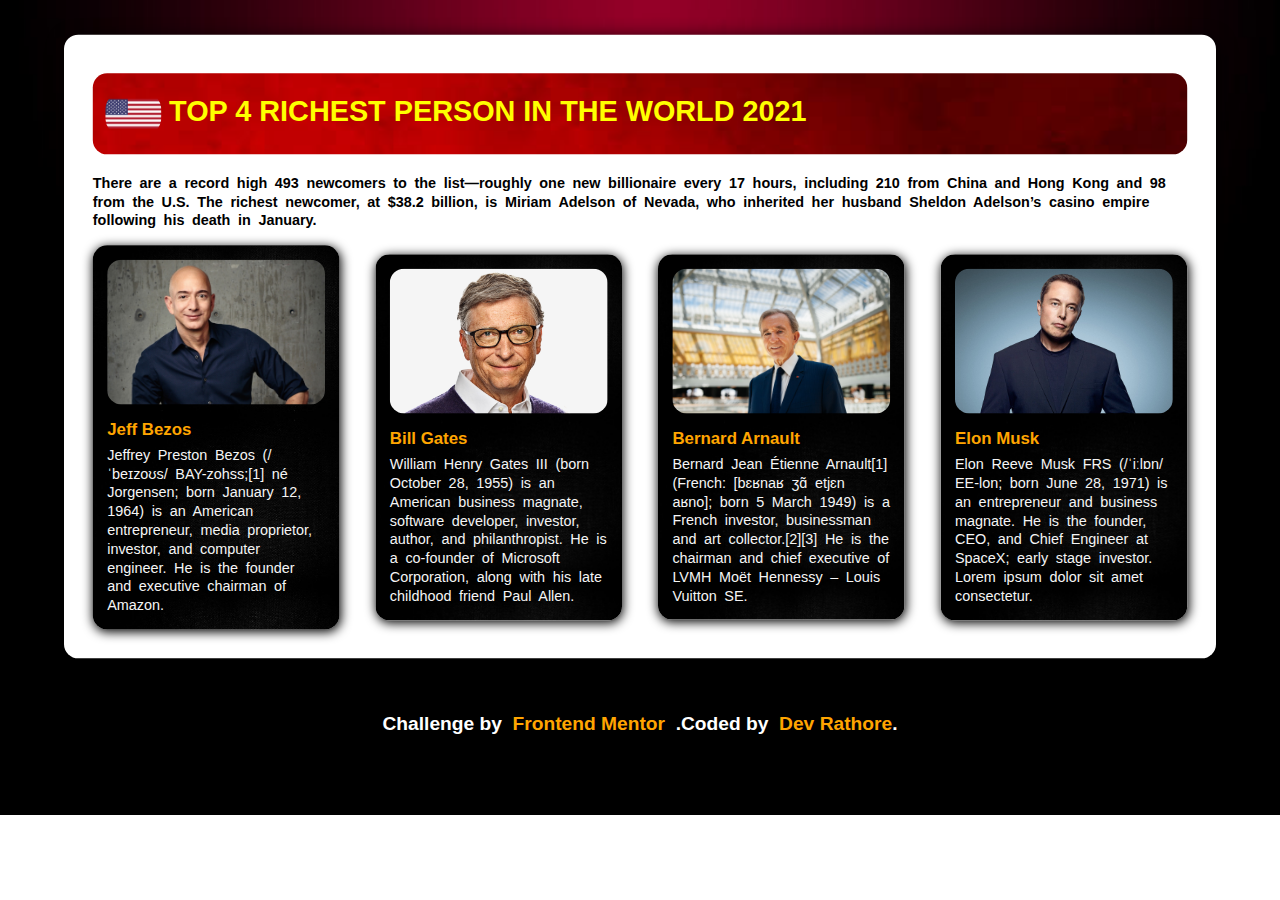
<file: index.html>
<!DOCTYPE html>
<html lang="en">

<head>
    <meta charset="UTF-8" />
    <meta http-equiv="X-UA-Compatible" content="IE=edge" />
    <meta name="viewport" content="width=device-width, initial-scale=1.0" />
    <title>Top 4 Richest Person | Home</title>
    <link rel="stylesheet" href="./sass/main.css" />
</head>

<body>
    <main class="main-container">
        <div class="innerdiv">
            <h1>
                <img src="./images/flag-icon.png" alt="flag" />TOP 4 RICHEST PERSON IN
                THE WORLD 2021
            </h1>
            <p class="content">
                There are a record high 493 newcomers to the list—roughly one new billionaire every 17 hours, including 210 from China and Hong Kong and 98 from the U.S. The richest newcomer, at $38.2 billion, is Miriam Adelson of Nevada, who inherited her husband Sheldon Adelson’s casino empire following his death in January. <!-- Other notable new entrants include movie and TV producer Tyler Perry, Bumble dating app cofounder Whitney Wolfe Herd—the world’s youngest self-made woman billionaire, and Europe’s Guillaume Pousaz, founder of payments firm Checkout.com     -->
            </p>
            <div class="div-group">
                <div class="eachdiv">
                    <img src="./images/jeffbezos.jpeg" alt="img" />
                    <h3>Jeff Bezos</h3>
                    <p class="para">
                        Jeffrey Preston Bezos (/ˈbeɪzoʊs/ BAY-zohss;[1] né Jorgensen; born
                        January 12, 1964) is an American entrepreneur, media proprietor,
                        investor, and computer engineer. He is the founder and executive
                        chairman of Amazon.
                    </p>
                </div>
                <div class="eachdiv">
                    <img src="./images/bill gates.jpg" alt="img" />
                    <h3>Bill Gates</h3>
                    <p class="para">
                        William Henry Gates III (born October 28, 1955) is an American
                        business magnate, software developer, investor, author, and
                        philanthropist. He is a co-founder of Microsoft Corporation, along
                        with his late childhood friend Paul Allen.
                    </p>
                </div>
                <div class="eachdiv">
                    <img src="./images/bernald.webp" alt="img" />
                    <h3>Bernard Arnault</h3>
                    <p class="para">
                        Bernard Jean Étienne Arnault[1] (French: [bɛʁnaʁ ʒɑ̃ etjɛn aʁno];
                        born 5 March 1949) is a French investor, businessman and art
                        collector.[2][3] He is the chairman and chief executive of LVMH
                        Moët Hennessy – Louis Vuitton SE.
                    </p>
                </div>
                <div class="eachdiv">
                    <img src="./images/elon.jpg" alt="img" />
                    <h3>Elon Musk</h3>
                    <p class="para">
                        Elon Reeve Musk FRS (/ˈiːlɒn/ EE-lon; born June 28, 1971) is an
                        entrepreneur and business magnate. He is the founder, CEO, and
                        Chief Engineer at SpaceX; early stage investor. Lorem ipsum dolor
                        sit amet consectetur.
                    </p>
                </div>
            </div>
        </div>
    </main>
    <footer class="attribution">
        Challenge by
        <a href="https://www.frontendmentor.io/profile/GitHub-dev12345" target="_blank">&nbsp;Frontend Mentor</a>
        &nbsp;.Coded by
        <a href="https://github.com/GitHub-dev12345">&nbsp;Dev Rathore</a>.
    </footer>
</body>

</html>
</file>
<file: sass/main.css>
@charset "UTF-8";
/* CSS Rest */
* {
  margin: 0;
  padding: 0;
  -webkit-box-sizing: border-box;
          box-sizing: border-box;
  font-family: Arial, Helvetica, sans-serif;
}

body {
  background: url("../images/Justin M_ Maller • Art Director & Illustrator • Online Portfolio.jpg") no-repeat;
  background-position: top center;
  background-size: cover;
}

/* Main Container CSS Code */
.main-container {
  padding: 2rem;
  margin: 0px auto;
  background-color: white;
  border-radius: 1rem;
  -webkit-box-shadow: 2px 5px 20px black;
          box-shadow: 2px 5px 20px black;
  -webkit-transform: scale(0.9);
          transform: scale(0.9);
}

/* Inner Div CSS Code */
.innerdiv h1 {
  background: url("../images/h1-bg.jpg") no-repeat;
  background-size: cover;
  color: yellow;
  padding: 0.8rem;
  border-radius: 1rem;
  margin: 0.7rem 0 0.4rem;
}

.innerdiv h1 img {
  height: 4rem;
  vertical-align: middle;
  border-radius: 50%;
  margin-right: 0.5rem;
}

.content {
  font-size: clamp(1rem, 10vw, 1vw);
  font-weight: bold;
  padding-top: 1rem;
  margin: 0;
  word-spacing: 4px;
  line-height: 1.3;
  color: black;
  margin-bottom: 1rem;
}

/* Div-Group CSS Code */
.div-group {
  display: -webkit-box;
  display: -ms-flexbox;
  display: flex;
  -webkit-box-pack: justify;
      -ms-flex-pack: justify;
          justify-content: space-between;
  -webkit-box-align: center;
      -ms-flex-align: center;
          align-items: center;
  margin: 0px -20px 0px -20px;
}

/* Each-Div CSS Code */
.eachdiv {
  display: inline-block;
  width: 24.5%;
  background: url("../images/Best Black wallpaper HD 4k Free Downloads.jpg") no-repeat;
  background-size: cover;
  border-radius: 1rem;
  -webkit-box-shadow: 1px 2px 12px black;
          box-shadow: 1px 2px 12px black;
  padding: 1rem;
  margin: 0px 20px 0px 20px;
  cursor: pointer;
  -webkit-transform: 0.5s;
          transform: 0.5s;
}

.eachdiv:hover {
  -webkit-transform: scale(1.02) translate(-2px);
          transform: scale(1.02) translate(-2px);
  -webkit-box-shadow: 5px 6px 12px black;
          box-shadow: 5px 6px 12px black;
  -webkit-transition: 0.5s;
  transition: 0.5s;
}

.eachdiv img {
  width: 100%;
  margin-bottom: 0.8rem;
  border-radius: 1rem;
}

.eachdiv h3 {
  color: orange;
  margin-bottom: 0.5rem;
}

.para {
  font-size: clamp(1rem, 10vw, 0.95vw);
  color: whitesmoke;
  word-spacing: 4px;
  line-height: 1.3;
}

/* Footer Design CSS Code */
footer {
  position: relative;
  text-align: center;
  padding: 20px;
  margin: 0px auto;
  font-weight: bold;
  font-size: 1.2rem;
  color: white;
  background: black;
  cursor: pointer;
}

footer a {
  text-decoration: none;
  color: orange;
}

footer a:hover {
  text-decoration: underline;
  -webkit-transition: 0.3s;
  transition: 0.3s;
  color: orange;
}

/* Responsive CSS Code */
@media only screen and (max-width: 1000px) {
  .main-container {
    margin: -4.5rem 0 0 0;
    -webkit-transition: 0.3s;
    transition: 0.3s;
    background: whitesmoke;
  }
  .innerdiv h1 {
    font-size: 1.8rem;
    -webkit-transition: 0.3s;
    transition: 0.3s;
    text-align: center;
  }
  .div-group {
    display: -webkit-box;
    display: -ms-flexbox;
    display: flex;
    -webkit-box-orient: vertical;
    -webkit-box-direction: normal;
        -ms-flex-direction: column;
            flex-direction: column;
    -webkit-box-pack: center;
        -ms-flex-pack: center;
            justify-content: center;
    -webkit-transition: 0.3s;
    transition: 0.3s;
    padding: 20px 0px 20px 0px;
  }
  .eachdiv {
    width: 75%;
    -webkit-transition: 0.3s;
    transition: 0.3s;
    margin-bottom: 50px;
  }
  .eachdiv h3 {
    font-size: 0.9rem;
    -webkit-transition: 0.3s;
    transition: 0.3s;
    text-align: center;
  }
  .para {
    -webkit-transition: 0.3s;
    transition: 0.3s;
  }
}

@media only screen and (max-width: 600px) {
  .main-container {
    -webkit-transition: 0.3s;
    transition: 0.3s;
  }
  .content {
    -webkit-transition: 0.3s;
    transition: 0.3s;
  }
  .innerdiv h1 {
    font-size: 1rem;
    -webkit-transition: 0.3s;
    transition: 0.3s;
  }
  .eachdiv {
    width: 90%;
    -webkit-transition: 0.3s;
    transition: 0.3s;
  }
  .eachdiv h3 {
    font-size: 0.8rem;
    -webkit-transition: 0.3s;
    transition: 0.3s;
  }
  .para {
    -webkit-transition: 0.3s;
    transition: 0.3s;
  }
}
/*# sourceMappingURL=main.css.map */
</file>
